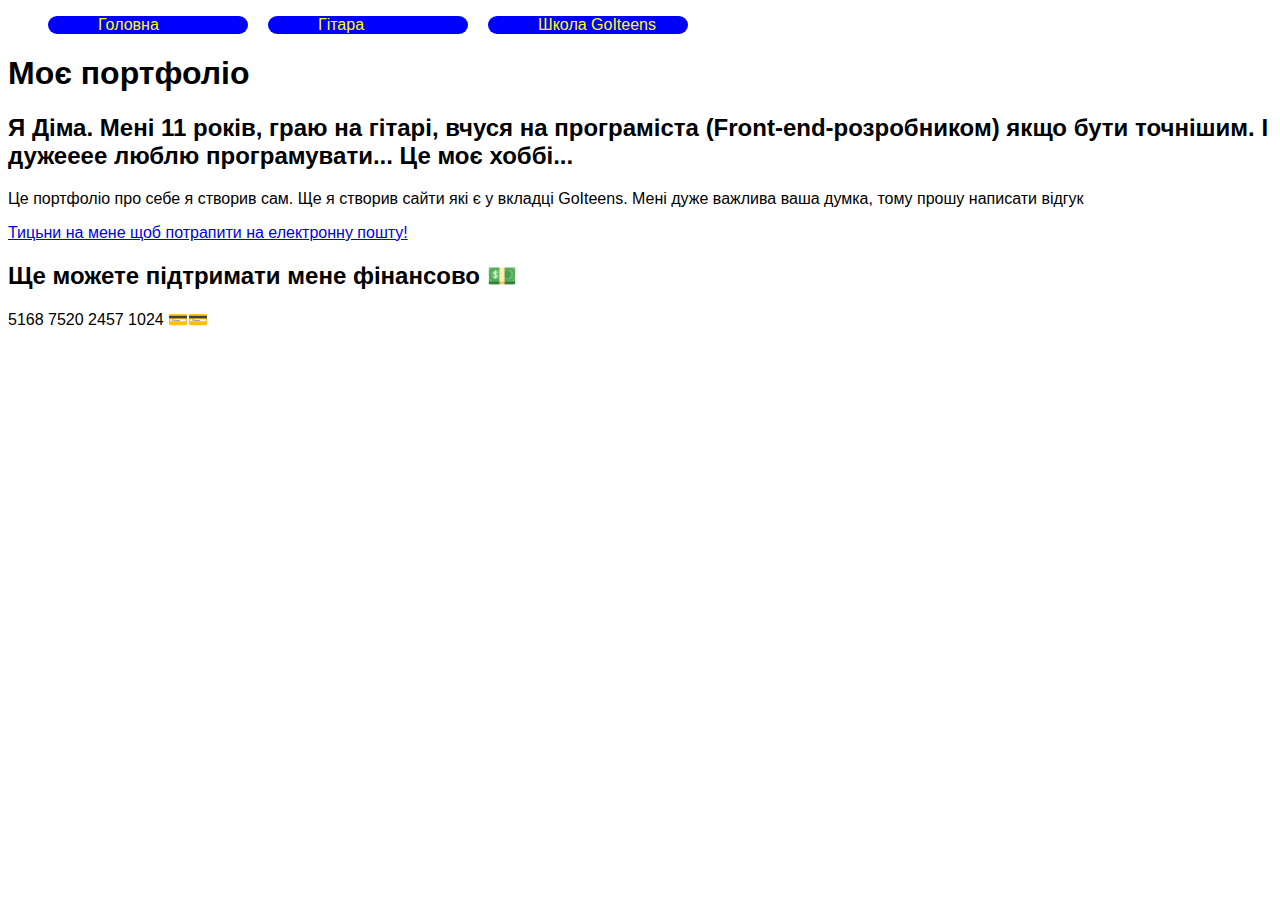
<file: index.html>
<!DOCTYPE html>
<html lang="en">
<head>
    <meta charset="UTF-8">
    <meta name="viewport" content="width=device-width, initial-scale=1.0">
    <title>Хто я?</title>
    <link rel="stylesheet" href="./css/style.css">
    <link rel="preconnect" href="https://fonts.googleapis.com">
    <link rel="preconnect" href="https://fonts.gstatic.com" crossorigin>
    <link href="https://fonts.googleapis.com/css2?family=Dancing+Script:wght@700&family=Shadows+Into+Light&display=swap" rel="stylesheet">
    
</head>
<body>
    <!-- headers -->
    <header class="headers">
        <ul class="headers-list">
            <li class="headers-item">
                <a href="./index.html" class="headers-link">Головна</a>
            </li>
            <li class="headers-item">
                <a href="./guitar.html" class="headers-link">Гітара</a>
            </li>
            <li class="headers-item">
                <a href="./goitens.html" class="headers-link">Школа GoIteens </a>
            </li>
        </ul>
    </header>
     <!-- infodima -->
     <section id="infodima">
        <h1 class="infodima-textglav">Моє портфоліо</h1>
        <h2 class="infodima-text">Я Діма. Мені 11 років, граю на гітарі, вчуся на програміста (Front-end-розробником) якщо бути точнішим. І дужееее люблю програмувати... Це моє хоббі...</h2>
        <p class="infodima-description">Це портфоліо про себе я створив сам. Ще я створив сайти які є у вкладці GoIteens. Мені дуже важлива ваша думка, тому прошу написати відгук</p>
        <a href="mailto:omelanenkko@gmail.com" id="infodima-link" target="_blank">Тицьни на мене щоб потрапити на електронну пошту!</a>
        <h2 id="infodima-text">Ще можете підтримати мене фінансово 💵</h2>
        <p id="infodima-description">5168 7520 2457 1024 💳💳</p>
     </section>
    <section class="description">
        
    </section>
</body>
</html>
</file>
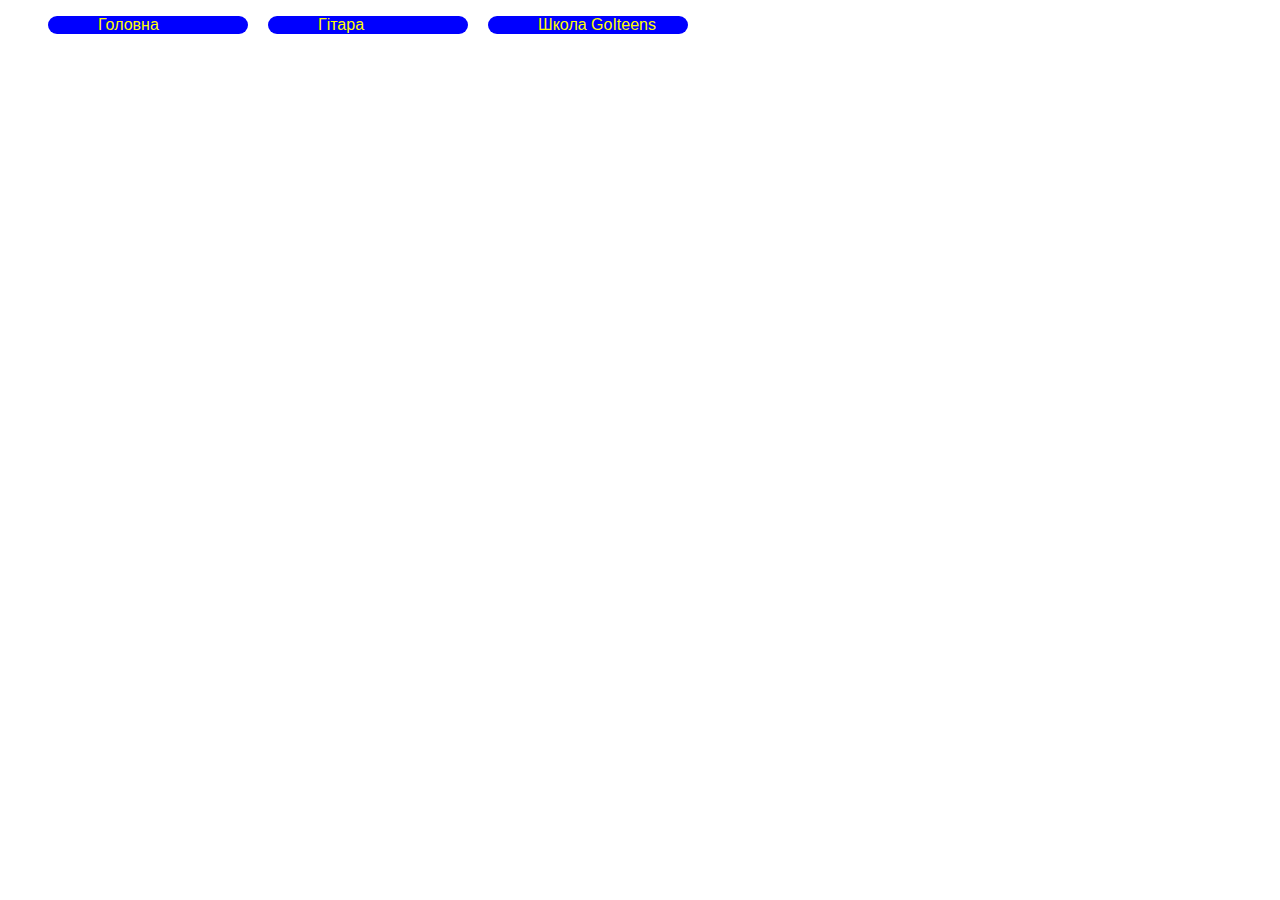
<file: goitens.html>
<!DOCTYPE html>
<html lang="en">
<head>
    <meta charset="UTF-8">
    <meta name="viewport" content="width=device-width, initial-scale=1.0">
    <title>Школа GoIteens</title>
    <link rel="stylesheet" href="./css/style.css">
</head>
<body>
    <!-- headers -->
    <header class="headers">
        <ul class="headers-list">
            <li class="headers-item">
                <a href="./index.html" class="headers-link">Головна</a>
            </li>
            <li class="headers-item">
                <a href="./guitar.html" class="headers-link">Гітара</a>
            </li>
            <li class="headers-item">
                <a href="./goitens.html" class="headers-link">Школа GoIteens </a>
            </li>
        </ul>
    </header>
</file>
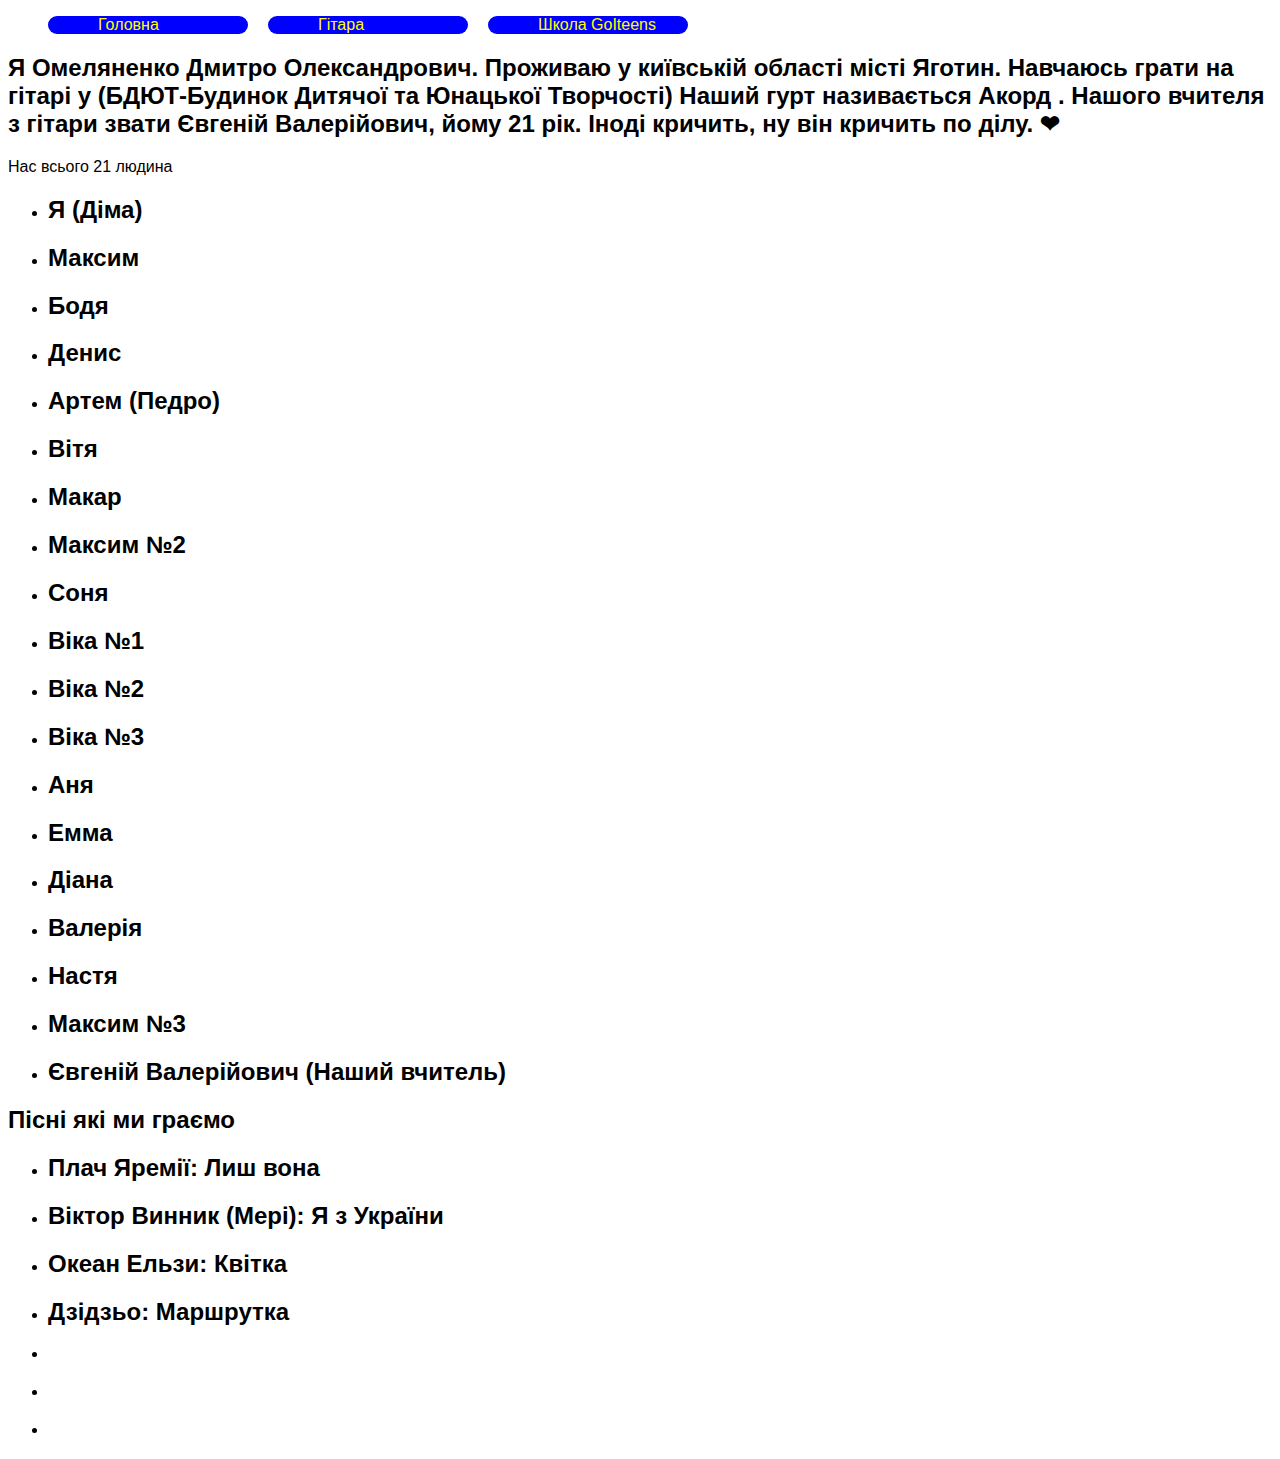
<file: guitar.html>
<!DOCTYPE html>
<html lang="en">
<head>
    <meta charset="UTF-8">
    <meta name="viewport" content="width=device-width, initial-scale=1.0">
    <title>Гітара</title>
    <link rel="stylesheet" href="./css/style.css">    
</head>
<body>
    <!-- headers -->
    <header class="headers">
        <ul class="headers-list">
            <li class="headers-item">
                <a href="./index.html" class="headers-link">Головна</a>
            </li>
            <li class="headers-item">
                <a href="./guitar.html" class="headers-link">Гітара</a>
            </li>
            <li class="headers-item">
                <a href="./goitens.html" class="headers-link">Школа GoIteens</a>
            </li>
        </ul>
    </header>
    <!-- placeofstudy -->
        <section id="placeofstudy">
            <h2 class="placeofstudy-text">Я Омеляненко Дмитро Олександрович. Проживаю у київській області місті Яготин. Навчаюсь грати на гітарі у (БДЮТ-Будинок Дитячої та Юнацької Творчості) Наший гурт називається Акорд . Нашого вчителя з гітари звати Євгеній Валерійович, йому 21 рік. Іноді кричить, ну він кричить по ділу. ❤ </h2>
            <p>Нас всього 21 людина</p>
            <ul class="placeofstudy-link">
                <li class="placeofstudy-item">
                    <h2 class="placeofstudy-text">Я (Діма)</h2>
                </li>
                <li class="placeofstudy-item">
                    <h2 class="placeofstudy-text">Максим</h2>
                </li>
                <li class="placeofstudy-item">
                    <h2 class="placeofstudy-text">Бодя</h2>
                </li>
                <li class="placeofstudy-item">
                    <h2 class="placeofstudy-text">Денис</h2>
                </li>
                <li class="placeofstudy-item">
                    <h2 class="placeofstudy-text">Артем (Педро)</h2>
                </li>
                <li class="placeofstudy-item">
                    <h2 class="placeofstudy-text">Вітя</h2>
                </li>
                <li class="placeofstudy-item">
                    <h2 class="placeofstudy-text">Макар</h2>
                </li>
                <li class="placeofstudy-item">
                    <h2 class="placeofstudy-text">Максим №2</h2>
                </li>
                <li class="placeofstudy-item">
                    <h2 class="placeofstudy-text">Соня</h2>
                </li>
                <li class="placeofstudy-item">
                    <h2 class="placeofstudy-text">Віка №1</h2>
                </li>
                <li class="placeofstudy-item">
                    <h2 class="placeofstudy-text">Віка №2</h2>
                </li>
                <li class="placeofstudy-item">
                    <h2 class="placeofstudy-text">Віка №3</h2>
                </li>
                <li class="placeofstudy-item">
                    <h2 class="placeofstudy-text">Аня</h2>
                </li>
                <li class="placeofstudy-item">
                    <h2 class="placeofstudy-text">Емма</h2>
                </li>
                <li class="placeofstudy-item">
                    <h2 class="placeofstudy-text">Діана</h2>
                </li>
                <li class="placeofstudy-item">
                    <h2 class="placeofstudy-text">Валерія</h2>
                </li>
                <li class="placeofstudy-item">
                    <h2 class="placeofstudy-text">Настя</h2>
                </li>
                <li class="placeofstudy-item">
                    <h2 class="placeofstudy-text">Максим №3</h2>
                </li>
                <li class="placeofstudy-item">
                    <h2 class="placeofstudy-text">Євгеній Валерійович (Наший вчитель)</h2>
                </li>
            </ul>
        </section>
        <!-- Songs -->
        <section id="Songs">
            <h2>Пісні які ми граємо</h2>
            <ul class="Songs-list">
                <li class="Songs-item">
                    <h2 class="Songs-text">Плач Яремії: Лиш вона</h2>
                </li>
                <li class="Songs-item">
                    <h2 class="Songs-text">Віктор Винник (Мері): Я з України</h2>
                </li>
                <li class="Songs-item">
                    <h2 class="Songs-text">Океан Ельзи: Квітка</h2>
                </li>
                <li class="Songs-item">
                    <h2 class="Songs-text">Дзідзьо: Маршрутка</h2>
                </li>
                <li class="Songs-item">
                    <h2 class="Songs-text"></h2>
                </li>
                <li class="Songs-item">
                    <h2 class="Songs-text"></h2>
                </li>
                <li class="Songs-item">
                    <h2 class="Songs-text"></h2>
                </li>
            </ul>
        </section>
    </body>
</file>
<file: css/style.css>
body {
    font-family: Impact, Haettenschweiler, 'Arial Narrow Bold', sans-serif;
}

.headers-list {
    display: flex;
    gap: 20px;
}

.headers-item {
    background-color: blue;
    color: yellow;
    width: 200px;
    border-radius: 40px;
    list-style: none;
}

.headers-link {
    color: yellow;
    text-decoration: none;
    align-items: center;
    margin-left: 50px;
}


.headers-item:hover {
    background-color: blueviolet;
}
</file>
